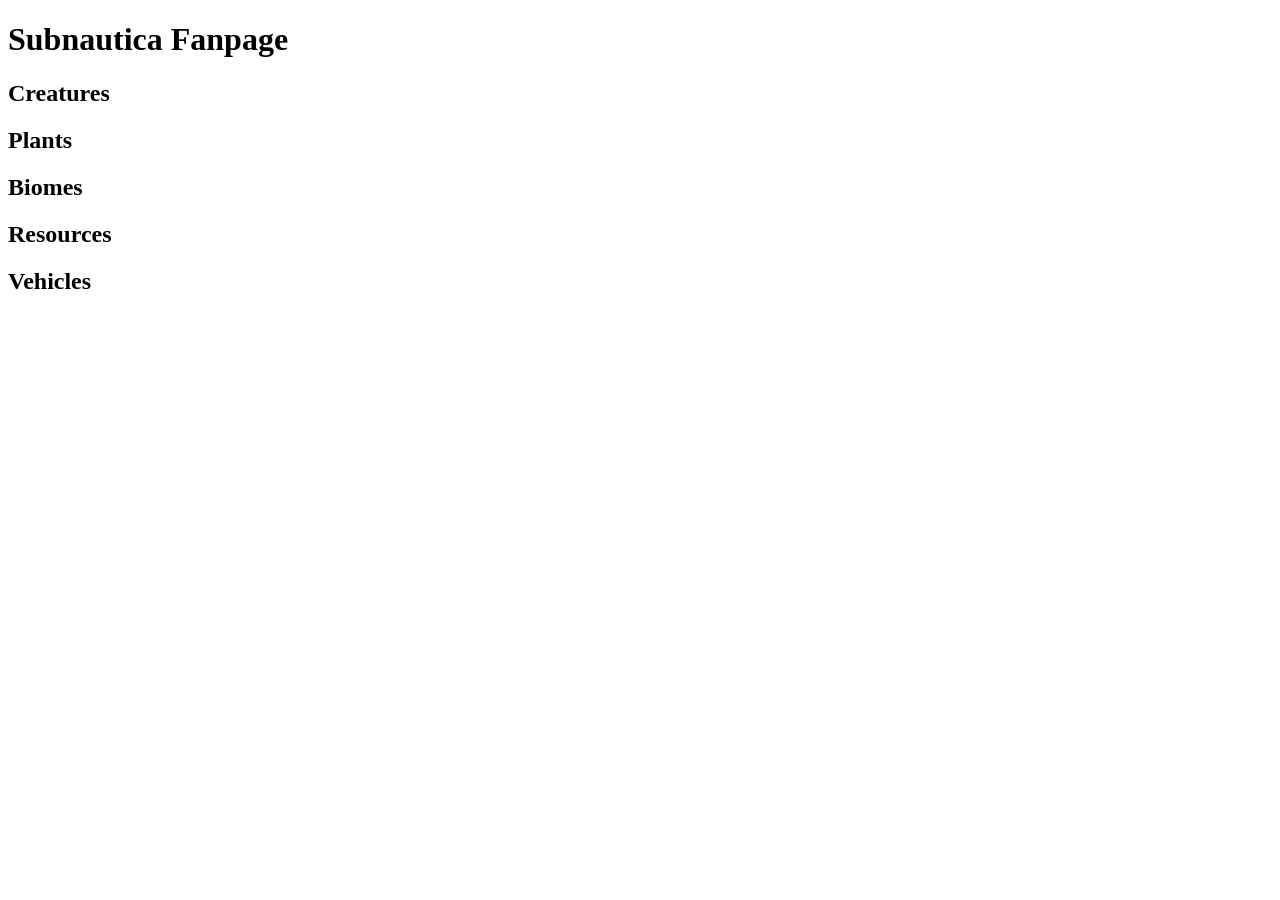
<file: index.html>
<!DOCTYPE html>
<html lang="hu">
<head>
    <meta charset="UTF-8">
    <meta name="viewport" content="width=device-width, initial-scale=1.0">
    <title>Subnautica Fanpage</title>
</head>
<body>

<h1>Subnautica Fanpage</h1>

<p>
    <h2>Creatures</h2>
</p>

<p>
    <h2>Plants</h2>
</p>

<p>
    <h2>Biomes</h2>
</p>

<p>
    <h2>Resources</h2>
</p>

<p>
    <h2>Vehicles</h2>
</p>

</body>
</html>
</file>
